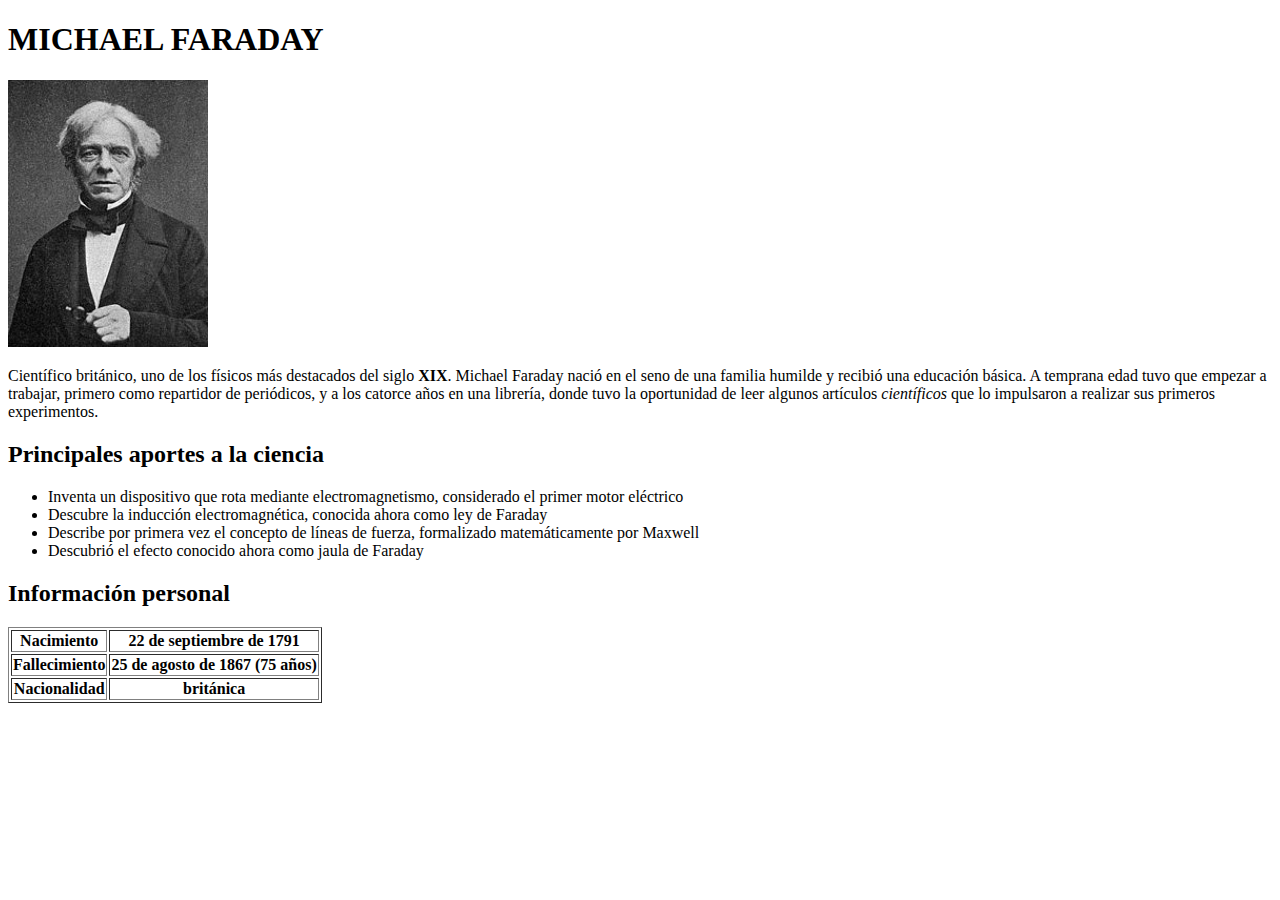
<file: Tarea/index.html>
<!DOCTYPE html>
<html>

<head>
    <meta http-equiv="Content-Type" content="text/html;charset=UTF-8">
    <meta name="viewport" content="width=device-width, initial-scale=1.0">
    <title>Tarea HTML</title>
</head>

<body>
    <h1>MICHAEL FARADAY</h1>
    <img src="Faraday.jpg" , width="200">
    <p>Científico británico, uno de los físicos más destacados del siglo <b>XIX</b>. Michael Faraday nació en el seno de
        una
        familia humilde y recibió una educación básica. A temprana edad tuvo que empezar a trabajar, primero como
        repartidor de periódicos, y a los catorce años en una librería, donde tuvo la oportunidad de leer algunos
        artículos <em>científicos</em> que lo impulsaron a realizar sus primeros experimentos.</p>

    <h2>Principales aportes a la ciencia</h2>
    <ul>
        <li>Inventa un dispositivo que rota mediante electromagnetismo, considerado el primer motor eléctrico</li>
        <li>Descubre la inducción electromagnética, conocida ahora como ley de Faraday</li>
        <li>Describe por primera vez el concepto de líneas de fuerza, formalizado matemáticamente por Maxwell</li>
        <li>Descubrió el efecto conocido ahora como jaula de Faraday</li>
    </ul>
    <h2>Información personal</h2>
    <table border="1">
        <tr>
            <th>Nacimiento</th>
            <th>22 de septiembre de 1791</th>
        </tr>
        <tr>
            <th>Fallecimiento</th>
            <th>25 de agosto de 1867 (75 años)</th>
        </tr>
        <tr>
            <th>Nacionalidad</th>
            <th>británica</th>
        </tr>
    </table>
</body>

</html>
</file>
